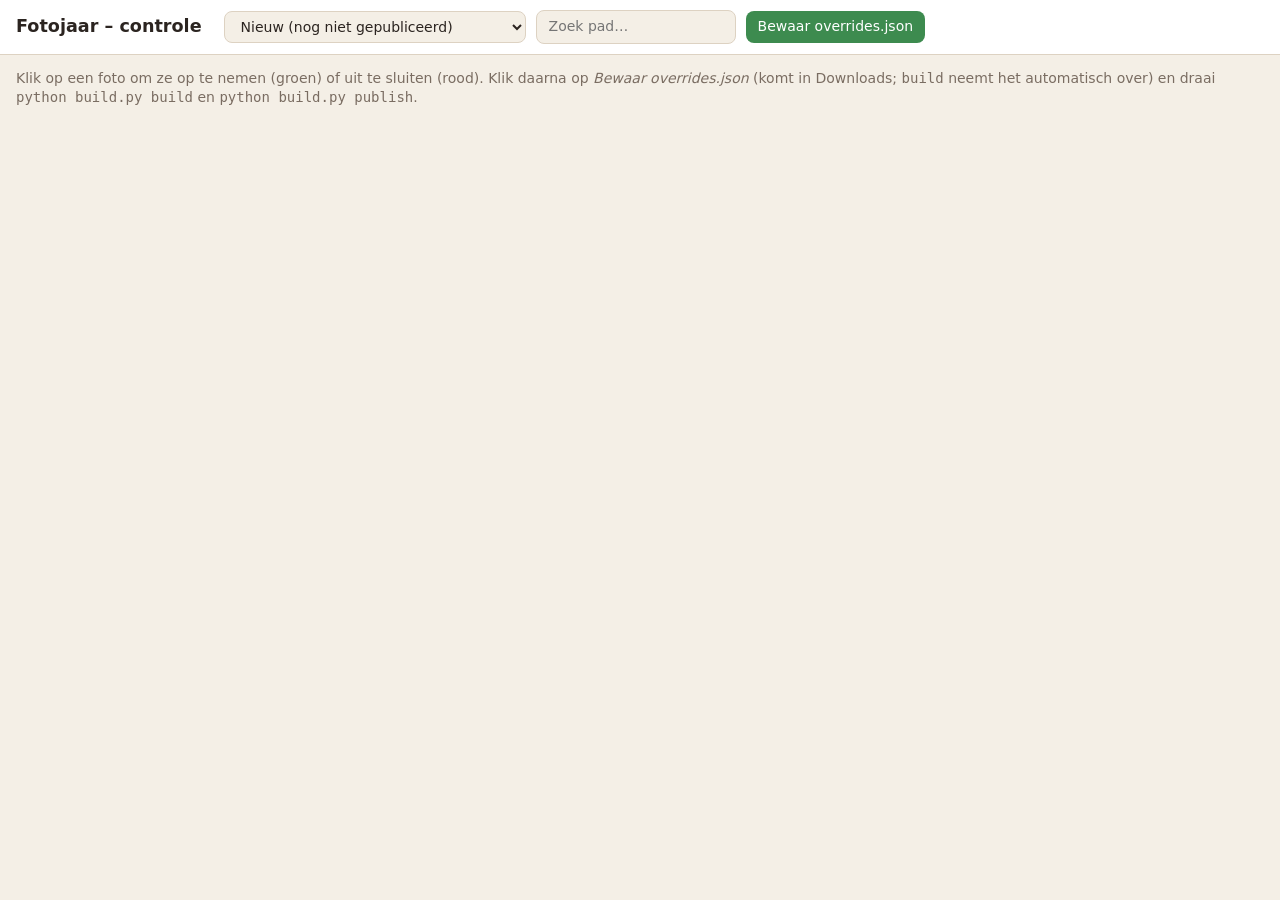
<file: tools/review_template.html>
<!doctype html>
<html lang="nl">
<head>
<meta charset="utf-8">
<meta name="viewport" content="width=device-width, initial-scale=1">
<title>Fotojaar – controle</title>
<style>
  :root { --bg:#f4efe6; --paper:#fff; --ink:#2b2420; --muted:#7a6d62; --ok:#3d8b4f; --no:#b8433a; --line:#ddd2c2; }
  @media (prefers-color-scheme: dark) { :root { --bg:#1b1815; --paper:#25211d; --ink:#efe7db; --muted:#a89a8b; --line:#3a332c; } }
  body { margin:0; background:var(--bg); color:var(--ink); font:14px/1.4 system-ui, sans-serif; }
  header { position:sticky; top:0; z-index:2; background:var(--paper); border-bottom:1px solid var(--line); padding:10px 16px; display:flex; gap:10px; align-items:center; flex-wrap:wrap; }
  header h1 { font-size:1.1rem; margin:0 12px 0 0; }
  button, select, input { font:inherit; padding:6px 12px; border-radius:8px; border:1px solid var(--line); background:var(--bg); color:inherit; }
  button.main { background:var(--ok); color:#fff; border:0; }
  .count { color:var(--muted); margin-left:auto; }
  .grid { display:grid; grid-template-columns:repeat(auto-fill, minmax(170px, 1fr)); gap:10px; padding:16px; }
  .tile { background:var(--paper); border-radius:10px; overflow:hidden; border:3px solid var(--ok); cursor:pointer; position:relative; }
  .tile.off { border-color:var(--no); opacity:.55; }
  .tile.isnew::before { content:"nieuw"; position:absolute; top:6px; right:6px; z-index:1; background:#c9a227; color:#000; font-size:11px; font-weight:700; padding:1px 7px; border-radius:6px; }
  .tile.changed::after { content:"handmatig"; position:absolute; top:6px; left:6px; background:#000a; color:#fff; font-size:11px; padding:1px 6px; border-radius:6px; }
  .tile img { width:100%; height:170px; object-fit:contain; background:#111; display:block; }
  .tile .m { padding:6px 8px; }
  .open { font-size:11px; padding:2px 7px; margin-top:4px; }
  .tile .y { font-weight:700; }
  .tile .w, .tile .p { color:var(--muted); font-size:12px; word-break:break-all; }
  .help { padding:0 16px; color:var(--muted); }
</style>
</head>
<body>
<header>
  <h1>Fotojaar – controle</h1>
  <select id="filter">
    <option value="new">Nieuw (nog niet gepubliceerd)</option>
    <option value="all">Alle</option>
    <option value="in">Opgenomen</option>
    <option value="out">Uitgesloten</option>
    <option value="auto">Automatisch uitgesloten (heuristiek)</option>
    <option value="changed">Handmatig gewijzigd</option>
  </select>
  <input id="q" placeholder="Zoek pad…">
  <button class="main" id="dl">Bewaar overrides.json</button>
  <span class="count" id="count"></span>
</header>
<p class="help">Klik op een foto om ze op te nemen (groen) of uit te sluiten (rood). Klik daarna op <em>Bewaar overrides.json</em> (komt in Downloads; <code>build</code> neemt het automatisch over) en draai <code>python build.py build</code> en <code>python build.py publish</code>.</p>
<div class="grid" id="grid"></div>
<script>
const D = /*DATA*/;
const TOKEN = '__TOKEN__';
const SERVED = location.protocol.startsWith('http') && TOKEN !== '__' + 'TOKEN__';
async function openInFm(r, btn) {
  try {
    const res = await fetch('/open', { method: 'POST', headers: { 'X-Token': TOKEN, 'Content-Type': 'application/json' }, body: JSON.stringify({ p: r.p }) });
    btn.textContent = res.ok ? '✓ geopend' : '✗ niet gevonden';
  } catch { btn.textContent = '✗ geen verbinding'; }
  setTimeout(() => { btn.textContent = '📂 ' + D.fm; }, 2500);
}
const exc = new Set(D.ov.exclude || []), inc = new Set(D.ov.include || []);
const on = (r) => (r.v === 'include' ? !exc.has(r.p) : inc.has(r.p));
const changed = (r) => exc.has(r.p) || inc.has(r.p);
function toggle(r) {
  const now = on(r);
  if (r.v === 'include') now ? exc.add(r.p) : exc.delete(r.p);
  else now ? inc.delete(r.p) : inc.add(r.p);
}
function render() {
  const f = document.getElementById('filter').value, q = document.getElementById('q').value.toLowerCase();
  const g = document.getElementById('grid');
  g.innerHTML = '';
  let shown = 0;
  for (const r of D.rows) {
    const o = on(r);
    if (f === 'new' && !r.n) continue;
    if (f === 'in' && !o) continue;
    if (f === 'out' && o) continue;
    if (f === 'auto' && !(r.v === 'exclude' && !r.why.startsWith('FotoLineage'))) continue;
    if (f === 'changed' && !changed(r)) continue;
    if (q && !r.p.toLowerCase().includes(q)) continue;
    shown++;
    const t = document.createElement('div');
    t.className = 'tile' + (o ? '' : ' off') + (changed(r) ? ' changed' : '') + (r.n ? ' isnew' : '');
    const img = document.createElement('img'); img.loading = 'lazy'; img.src = r.t;
    const m = document.createElement('div'); m.className = 'm';
    const y = document.createElement('div'); y.className = 'y'; y.textContent = r.y[0] === r.y[1] ? r.y[0] : r.y.join('–');
    const w = document.createElement('div'); w.className = 'w'; w.textContent = r.why;
    const p = document.createElement('div'); p.className = 'p'; p.textContent = r.p;
    m.append(y, w, p);
    if (SERVED) {
      const ob = document.createElement('button'); ob.className = 'open'; ob.textContent = '📂 ' + D.fm;
      ob.title = 'Toont dit bestand in ' + D.fm;
      ob.onclick = (e) => { e.stopPropagation(); openInFm(r, ob); };
      m.appendChild(ob);
    }
    t.append(img, m);
    t.onclick = () => { toggle(r); render(); };
    g.appendChild(t);
  }
  const total = D.rows.filter(on).length;
  document.getElementById('count').textContent = `${shown} getoond · ${total} opgenomen van ${D.rows.length}`;
}
document.getElementById('filter').onchange = render;
document.getElementById('q').oninput = render;
document.getElementById('dl').onclick = () => {
  const blob = new Blob([JSON.stringify({ exclude: [...exc].sort(), include: [...inc].sort(), jaar: D.ov.jaar || {} }, null, 1)], { type: 'application/json' });
  const a = document.createElement('a');
  a.href = URL.createObjectURL(blob); a.download = 'overrides.json'; a.click();
};
const nNew = D.rows.filter((r) => r.n).length;
document.querySelector('#filter option[value=new]').textContent = `Nieuw (nog niet gepubliceerd): ${nNew}`;
if (nNew) document.getElementById('filter').value = 'new';
render();
</script>
</body>
</html>
</file>
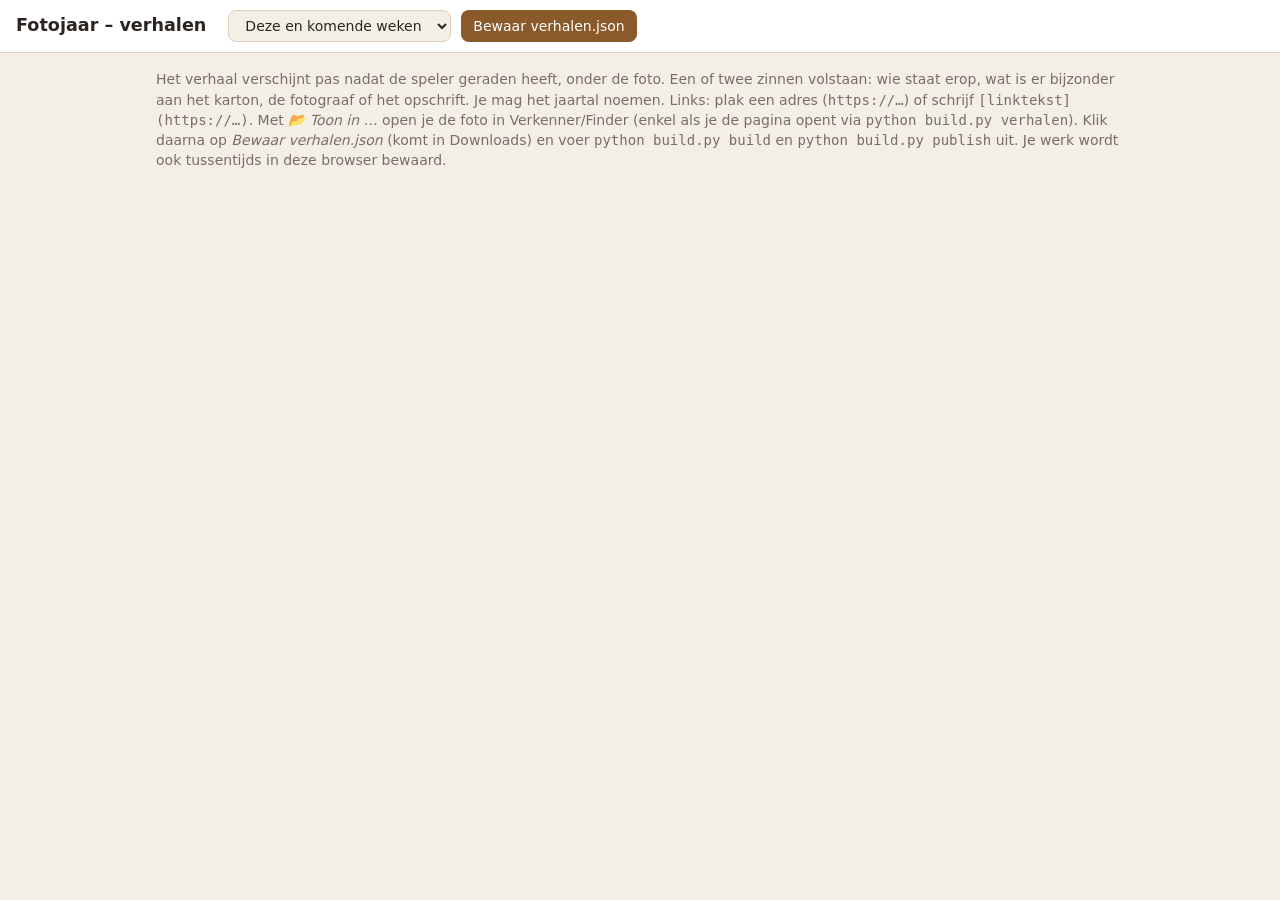
<file: tools/verhalen_template.html>
<!doctype html>
<html lang="nl">
<head>
<meta charset="utf-8">
<meta name="viewport" content="width=device-width, initial-scale=1">
<title>Fotojaar – verhalen</title>
<style>
  :root { --bg:#f4efe6; --paper:#fff; --ink:#2b2420; --muted:#7a6d62; --line:#ddd2c2; --accent:#8a5a2b; }
  @media (prefers-color-scheme: dark) { :root { --bg:#1b1815; --paper:#25211d; --ink:#efe7db; --muted:#a89a8b; --line:#3a332c; --accent:#d39a5c; } }
  * { box-sizing:border-box; }
  body { margin:0; background:var(--bg); color:var(--ink); font:14px/1.45 system-ui, sans-serif; }
  header { position:sticky; top:0; z-index:2; background:var(--paper); border-bottom:1px solid var(--line); padding:10px 16px; display:flex; gap:10px; align-items:center; flex-wrap:wrap; }
  header h1 { font-size:1.1rem; margin:0 12px 0 0; }
  button, select { font:inherit; padding:6px 12px; border-radius:8px; border:1px solid var(--line); background:var(--bg); color:inherit; cursor:pointer; }
  button.main { background:var(--accent); color:#fff; border:0; }
  .count { color:var(--muted); margin-left:auto; }
  main { max-width:1000px; margin:0 auto; padding:16px; }
  .help { color:var(--muted); margin:0 0 12px; }
  h2 { font-size:1rem; margin:22px 0 8px; }
  h2 small { color:var(--muted); font-weight:400; }
  .row { display:grid; grid-template-columns:130px 1fr; gap:14px; background:var(--paper); border:1px solid var(--line); border-radius:10px; padding:10px; margin-bottom:8px; }
  .row img { width:130px; height:130px; object-fit:contain; background:#111; border-radius:6px; }
  .meta { color:var(--muted); font-size:12px; margin-bottom:6px; }
  .open { font-size:12px; padding:2px 8px; margin-left:8px; }
  .meta b { color:var(--ink); font-size:14px; }
  .ops { font-size:12px; background:var(--bg); border-left:3px solid var(--accent); padding:4px 8px; margin:0 0 6px; }
  .ops button { font-size:12px; padding:2px 8px; margin-left:6px; }
  textarea { width:100%; min-height:62px; font:inherit; padding:8px; border-radius:8px; border:1px solid var(--line); background:var(--bg); color:inherit; resize:vertical; }
  .tags { display:flex; flex-wrap:wrap; gap:5px; align-items:center; margin-top:6px; }
  .tags-label { color:var(--muted); font-size:12px; margin-right:2px; }
  .tag { font-size:12px; padding:2px 8px; border-radius:999px; border:1px solid var(--line); color:var(--muted); text-decoration:none; }
  .tag.link { color:var(--accent); border-color:var(--accent); }
  a.tag.link::after { content:" ↗"; }
  .tag.dup { text-decoration:line-through; opacity:.6; }
  .dupnote { font-size:11px; color:var(--muted); }
  .past { opacity:.6; }
  .changed textarea { border-color:var(--accent); }
</style>
</head>
<body>
<header>
  <h1>Fotojaar – verhalen</h1>
  <select id="filter">
    <option value="future">Deze en komende weken</option>
    <option value="all">Alle weken</option>
    <option value="empty">Zonder verhaal</option>
  </select>
  <button class="main" id="dl">Bewaar verhalen.json</button>
  <span class="count" id="count"></span>
</header>
<main>
  <p class="help">Het verhaal verschijnt pas nadat de speler geraden heeft, onder de foto. Een of twee zinnen volstaan:
    wie staat erop, wat is er bijzonder aan het karton, de fotograaf of het opschrift. Je mag het jaartal noemen.
    Links: plak een adres (<code>https://…</code>) of schrijf <code>[linktekst](https://…)</code>.
    Met <em>📂 Toon in …</em> open je de foto in Verkenner/Finder (enkel als je de pagina opent via <code>python build.py verhalen</code>). Klik daarna op <em>Bewaar verhalen.json</em> (komt in Downloads) en voer <code>python build.py build</code> en <code>python build.py publish</code> uit.
    Je werk wordt ook tussentijds in deze browser bewaard.</p>
  <div id="list"></div>
</main>
<script>
const D = /*DATA*/;
const TOKEN = '__TOKEN__';
const SERVED = location.protocol.startsWith('http') && TOKEN !== '__' + 'TOKEN__';
async function openInFm(r, btn) {
  try {
    const res = await fetch('/open', { method: 'POST', headers: { 'X-Token': TOKEN, 'Content-Type': 'application/json' }, body: JSON.stringify({ p: r.p }) });
    btn.textContent = res.ok ? '✓ geopend' : '✗ niet gevonden';
  } catch { btn.textContent = '✗ geen verbinding'; }
  setTimeout(() => { btn.textContent = '📂 Toon in ' + D.fm; }, 2500);
}
const DRAFT = 'fotojaar-verhalen-concept';
let draft = {};
try { draft = JSON.parse(localStorage.getItem(DRAFT)) || {}; } catch {}
const val = (r) => (r.p in draft ? draft[r.p] : r.v);
const fmt = (s) => new Date(s + 'T00:00:00').toLocaleDateString('nl-BE', { day: 'numeric', month: 'long', year: 'numeric' });

function render() {
  const f = document.getElementById('filter').value;
  const list = document.getElementById('list');
  list.innerHTML = '';
  let lastWk = 0;
  for (const r of D.rows) {
    const past = new Date(r.d) < new Date(D.today) && (new Date(D.today) - new Date(r.d)) >= 7 * 864e5;
    if (f === 'future' && past) continue;
    if (f === 'empty' && val(r).trim()) continue;
    if (r.wk !== lastWk) {
      const h = document.createElement('h2');
      h.textContent = `Week ${r.wk} `;
      const sm = document.createElement('small');
      sm.textContent = `vanaf maandag ${fmt(r.d)}${past ? ' – al gespeeld' : ''}`;
      h.appendChild(sm);
      list.appendChild(h);
      lastWk = r.wk;
    }
    const row = document.createElement('div');
    row.className = 'row' + (past ? ' past' : '') + (val(r) !== r.v ? ' changed' : '');
    const img = document.createElement('img'); img.src = r.t; img.loading = 'lazy';
    const right = document.createElement('div');
    const meta = document.createElement('div'); meta.className = 'meta';
    const y = document.createElement('b'); y.textContent = r.y[0] === r.y[1] ? r.y[0] : r.y.join('–');
    meta.append(y, document.createTextNode(`  ${r.c ? r.c + ' · ' : ''}${r.p}`));
    if (SERVED) {
      const ob = document.createElement('button'); ob.className = 'open'; ob.textContent = '📂 Toon in ' + D.fm;
      ob.title = 'Toont dit bestand in ' + D.fm;
      ob.onclick = () => openInFm(r, ob);
      meta.appendChild(ob);
    }
    right.appendChild(meta);
    const ta = document.createElement('textarea');
    ta.placeholder = 'Verhaal achter de foto…';
    ta.value = val(r);
    ta.oninput = () => {
      draft[r.p] = ta.value;
      try { localStorage.setItem(DRAFT, JSON.stringify(draft)); } catch {}
      row.classList.toggle('changed', ta.value !== r.v);
      updateCount();
    };
    if (r.o && !val(r).trim()) {
      const ops = document.createElement('p'); ops.className = 'ops';
      ops.textContent = 'Leeg gelaten? Dan toont de site de FotoLineage-beschrijving: ' + r.o;
      right.appendChild(ops);
    }
    right.appendChild(ta);
    const tags = document.createElement('div'); tags.className = 'tags';
    const drawTags = () => {
      tags.textContent = '';
      if (!r.k.length) return;
      const lab = document.createElement('span'); lab.className = 'tags-label'; lab.textContent = 'Keywords op de site:';
      tags.appendChild(lab);
      for (const [label, url] of r.k) {
        const dup = url && ta.value.includes(url);
        const t = document.createElement(url && !dup ? 'a' : 'span');
        t.className = 'tag' + (url ? ' link' : '') + (dup ? ' dup' : '');
        t.textContent = label;
        if (url && !dup) { t.href = url; t.target = '_blank'; t.rel = 'noopener'; }
        if (dup) t.title = 'Deze link staat al in je verhaal; het label wordt niet getoond.';
        tags.appendChild(t);
        if (dup) { const n = document.createElement('span'); n.className = 'dupnote'; n.textContent = '(zit al in verhaal)'; tags.appendChild(n); }
      }
    };
    drawTags();
    ta.addEventListener('input', drawTags);
    right.appendChild(tags);
    row.append(img, right);
    list.appendChild(row);
  }
  updateCount();
}
function updateCount() {
  const n = D.rows.filter((r) => val(r).trim()).length;
  document.getElementById('count').textContent = `${n} van ${D.rows.length} foto's hebben een verhaal`;
}
document.getElementById('filter').onchange = render;
document.getElementById('dl').onclick = () => {
  const out = {};
  for (const r of D.rows) if (val(r).trim()) out[r.p] = val(r).trim();
  const blob = new Blob([JSON.stringify({ verhalen: out }, null, 1)], { type: 'application/json' });
  const a = document.createElement('a');
  a.href = URL.createObjectURL(blob); a.download = 'verhalen.json'; a.click();
  for (const r of D.rows) r.v = val(r);   // bewaarde tekst wordt de nieuwe basis
  try { localStorage.removeItem(DRAFT); } catch {}
  draft = {};
  render();
};
render();
</script>
</body>
</html>
</file>
